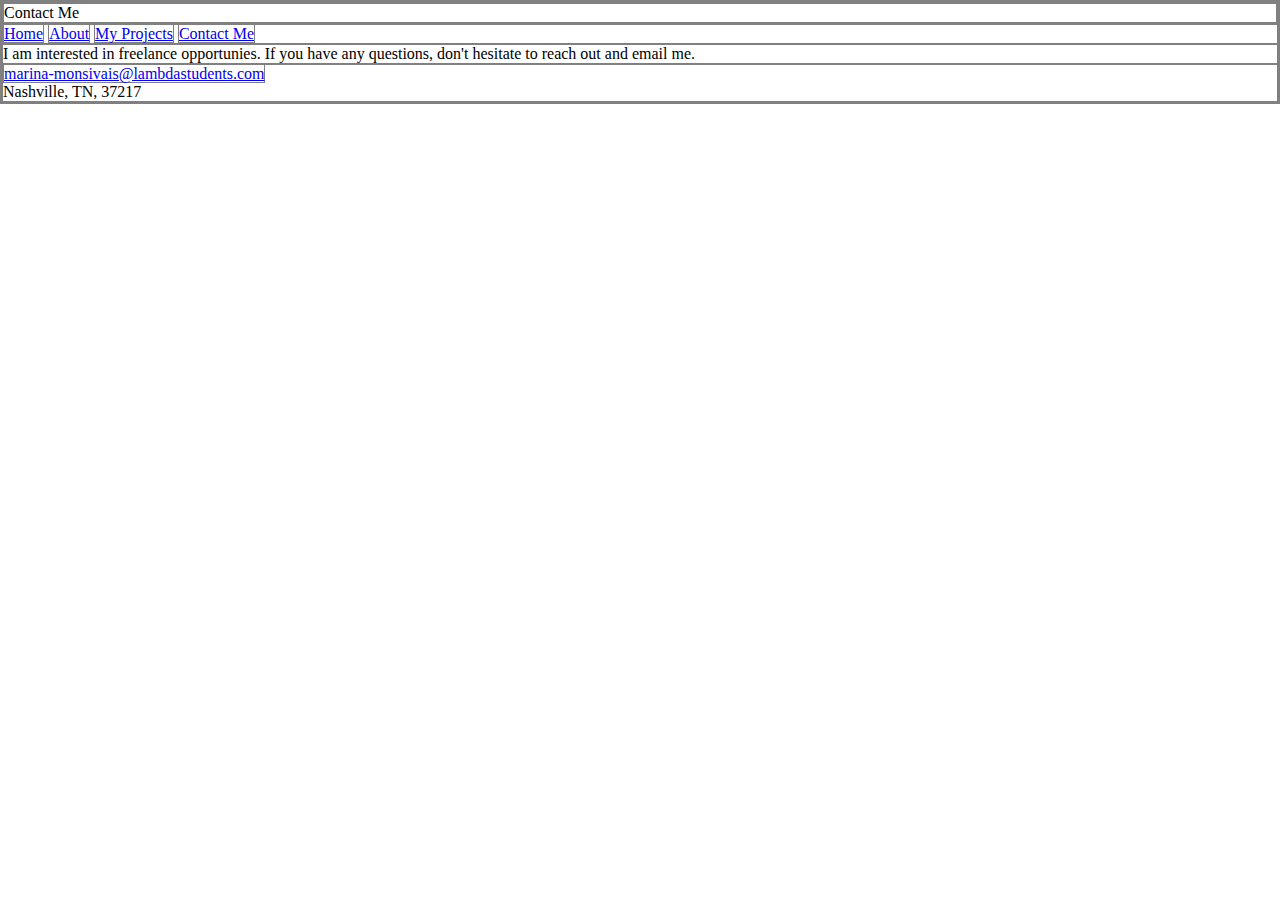
<file: contact.html>
<!DOCTYPE html>
<html lang="en">
  <head>
    <meta charset="UTF-8" />
    <meta
      name="viewport"
      content="width=    <h1> ABOUT </h1>, initial-scale=1.0"
    />
    <title>Contact Page</title>
    <link rel="stylesheet" href="./style/index.css" />
  </head>
  <body>
    <header>
      <h1>Contact Me</h1>
    </header>
    <nav>
      <a href="index.html">Home</a>
      <a href="about.html">About</a>
      <a href="projects.html">My Projects</a>
      <a href="contact.html">Contact Me</a>
    </nav>

    <p>
      I am interested in freelance opportunies. If you have any questions, don't
      hesitate to reach out and email me.
    </p>

    <address>
      <a href="mailto:marina-monsivais@lambdastudents.com"
        >marina-monsivais@lambdastudents.com</a
      ><br />
      Nashville, TN, 37217<br />
    </address>
  </body>
</html>
</file>
<file: style/index.css>
/* Add CSS styling here */

html,
body,
div,
span,
applet,
object,
iframe,
h1,
h2,
h3,
h4,
h5,
h6,
p,
blockquote,
pre,
a,
abbr,
acronym,
address,
big,
cite,
code,
del,
dfn,
em,
img,
ins,
kbd,
q,
s,
samp,
small,
strike,
strong,
sub,
sup,
tt,
var,
b,
u,
i,
center,
dl,
dt,
dd,
ol,
ul,
li,
fieldset,
form,
label,
legend,
table,
caption,
tbody,
tfoot,
thead,
tr,
th,
td,
article,
aside,
canvas,
details,
embed,
figure,
figcaption,
footer,
header,
hgroup,
menu,
nav,
output,
ruby,
section,
summary,
time,
mark,
audio,
video {
  margin: 0;
  padding: 0;
  /* border: 0; */
  font-size: 100%;
  font: inherit;
  vertical-align: baseline;
}

* {
  box-sizing: border-box;
  margin: 0;
  padding: 0;
  max-width: 100%;
  border: 1px solid grey;
}

.headerDiv {
  border: 3px solid aqua;
  display: flex;
  flex-direction: column;
  align-items: center;
  padding-top: 10px;
  padding-bottom: 10px;
}
.headerDiv h1 {
  margin-bottom: 100px;
  font-size: 40px;
  color: blue;
}
.nav {
  margin-bottom: 20px;
}

.nav button {
  border-radius: 10%;
  background-color: turquoise;
  color: white;
  margin: 20px;
}
.Introduction {
  text-align: center;
}
.Introduction h2 {
  color: purple;
}
.Introduction p {
  color: navy;
}
.projectGallery {
  display: flex;
  flex-direction: row;
}
</file>
